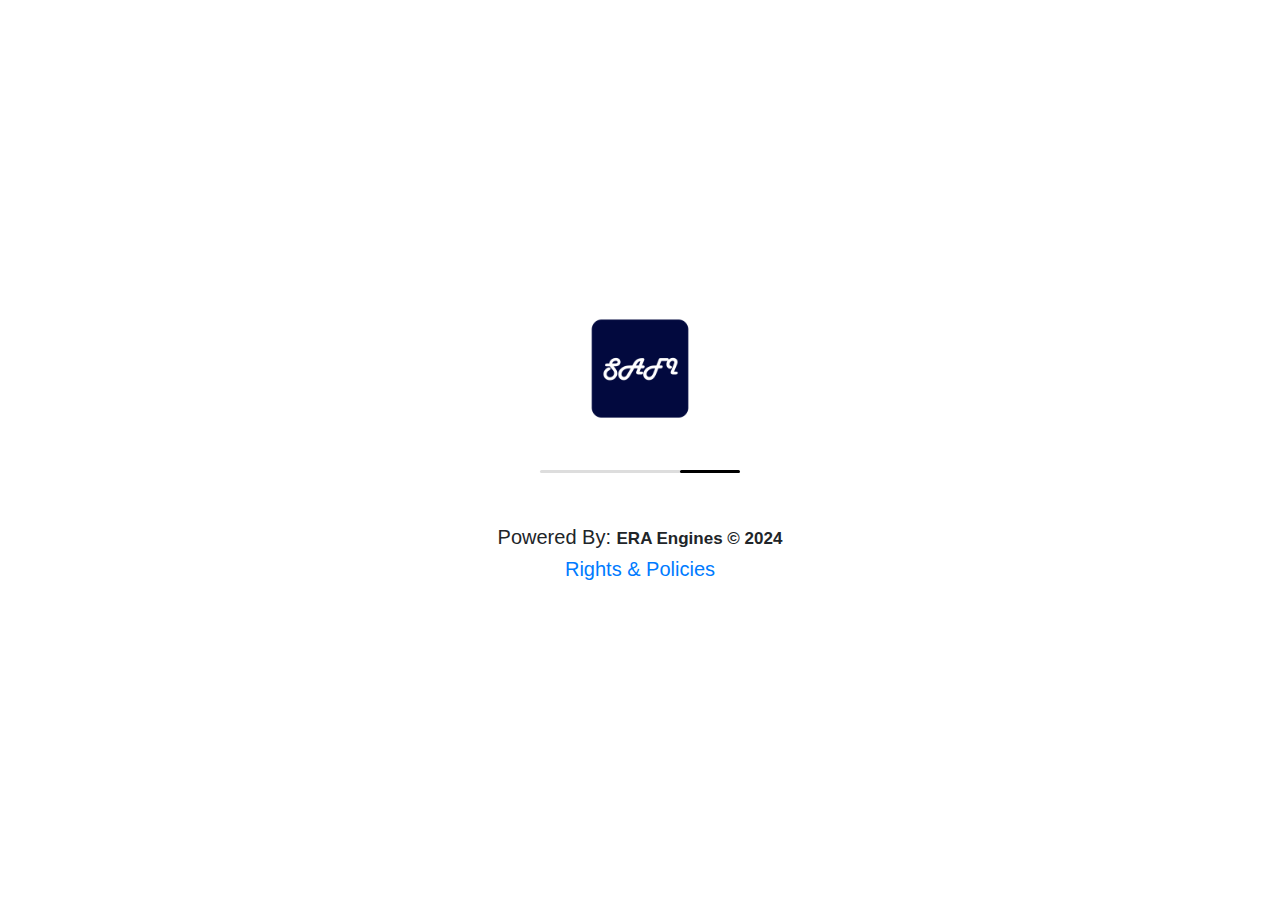
<file: index.html>
<!DOCTYPE html>
<html lang="en">

<head>
    <meta charset="UTF-8">
    <meta name="viewport" content="width=device-width, initial-scale=1.0">
    <meta name="description"
        content="Introducing SAFI software company serving tourism in Arab Republic Of Egypt (NGO) powered by &copy; ERA Engines 2024, From Egypt to the whole world, Experience Egypt Reimagined offers cutting-edge technology for unforgettable travel">
    <meta name="keywords" content="safi, toursit, egypt, safi-eg, safi tourist assistant, ai tourism, tourist egypt, tourist companies">
    <title>SAFI | From Egypt to the whole world</title>
    <link rel="icon" href="/assets/static/framedLogo.png">
    <link rel="stylesheet" href="stylesheet/loader.css">
    <link rel="stylesheet" href="stylesheet/mediaquery.css">
    <link rel="stylesheet" href="stylesheet/stylesheet.css">
    <!-- fontsMerged_CAIRO -t -googlefonts-->
    <link rel="preconnect" href="https://fonts.googleapis.com" />
    <link rel="preconnect" href="https://fonts.gstatic.com" crossorigin />
    <link href="https://fonts.googleapis.com/css2?family=Cairo:wght@200..1000&display=swap" rel="stylesheet" />
    <!-- Bootstrap CSS -->
    <link rel="stylesheet" href="https://stackpath.bootstrapcdn.com/bootstrap/4.5.2/css/bootstrap.min.css" />
    <!-- Bootstrap JS -->
    <script src="https://stackpath.bootstrapcdn.com/bootstrap/4.5.2/js/bootstrap.min.js"></script>
    <!-- Bootstrap CSS -->
    <link rel="stylesheet" href="https://stackpath.bootstrapcdn.com/bootstrap/4.5.2/css/bootstrap.min.css" />
    <!-- Bootstrap JS -->
    <script src="https://stackpath.bootstrapcdn.com/bootstrap/4.5.2/js/bootstrap.min.js"></script>
    <!-- Bowlby Font -->
    <link rel="preconnect" href="https://fonts.googleapis.com">
    <link rel="preconnect" href="https://fonts.gstatic.com" crossorigin>
    <link href="https://fonts.googleapis.com/css2?family=Bowlby+One&display=swap" rel="stylesheet">

</head>

<body>
    <div class="loader">
        <div class="pending">
            <div class="loading">
                <img src="assets/static/framedLogo.png" alt="" />
                <div id="loaderLine" class="loader-line"></div>
                <h5 style="margin: 2px 0px">
                    Powered By:
                    <strong style="font-size: 17px">ERA Engines &copy; 2024</strong>
                </h5>
                <h5 style="margin: 2px 0px"></h5>
                <h5 style="margin: 2px 0px">
                    <a href="https://safi-eg.netlify.app/privacy/policies/">Rights & Policies</a>
                </h5>
            </div>
        </div>
    </div>


    <div class="data">
        <div class="header">
            <div class="container">
                <!-- <img src="assets/static/logo__white.png" alt="" class="logo"> -->
            </div>
        </div>
        <div class="beta-version-slogan">
            BETA Live Version
        </div>
        <div class="section-onload">
            <div class="blending-layer"></div>
            <div class="landing-area">
                <div class="child-1">
                    <div class="logo-area">
                        <img src="./assets/static/logo__white.png" alt="" class="logo">
                    </div>
                    <div class="special-slogan">
                        <span>from egypt<br>to the whole world </span>
                    </div>
                </div>
                <div class="child-2">
                    <div class="mockup-area">
                        <img src="./assets/static/safi-iphone-51651dvzvz65v148srg684gvdr6584.png" alt=""
                            class="show-mockup">
                    </div>
                </div>
            </div>
        </div>
        <footer>
            <div class="container footer-container">
                <div class="footer-options" style="text-align: center;">
                    <a href="https://safi-eg.netlify.app/about">About</a>
                    <a href="https://safi-eg.netlify.app/privacy/policies">Policies</a>
                    <a href="./contact">Contact</a>
                    <a href="" class="copyrighted-slogan">&copy; 2024 SAFI Group</a>
                </div>
            </div>
        </footer>
    </div>

    <script src="js/jquery.min.js"></script>
    <script src="js/loader.js"></script>
    <script src="js/header.js"></script>
</body>

</html>
</file>
<file: stylesheet/loader.css>
.loader-line {
    width: 200px;
    height: 3px;
    position: relative;
    overflow: hidden;
    background-color: #ddd;
    margin: 50px auto;
    -webkit-border-radius: 20px;
    -moz-border-radius: 20px;
    border-radius: 20px;
}

.loader-line:before {
    content: "";
    position: absolute;
    left: 70%;
    height: 3px;
    width: 40%;
    background-color: #000000;
    -webkit-animation: lineAnim 1s linear infinite;
    -moz-animation: lineAnim 1s linear infinite;
    animation: lineAnim 1s linear infinite;
    -webkit-border-radius: 20px;
    -moz-border-radius: 20px;
    border-radius: 20px;
}

@keyframes lineAnim {
    0% {
        left: -40%;
    }

    50% {
        left: 20%;
        width: 80%;
    }

    100% {
        left: 100%;
        width: 100%;
    }
}

/*loader*/
.data {
    display: none;
}

.logo-loader {
    text-align: center;
}

.loading {
    display: flex;
    position: absolute;
    left: 50%;
    top: 50%;
    transform: translate(-50%, -50%);
    flex-direction: column;
    align-items: center;
    width: 100%;
    height: 100vh;
    justify-content: center;
    z-index: 99999;
}

.loading img {
    width: 32%;
}

@media (min-width: 700px) {
    .loading img {
        width: 18%;
    }
}

/*special devices*/
@media (min-width: 1024px) {
    .loading img {
        width: 7%;
    }
}

@media (min-width: 1200px) {}

@media (min-width: 1200px) {
    .loading img {
        width: 8%;
    }
}
</file>
<file: stylesheet/mediaquery.css>
@media only screen and (max-width: 767px) {
    .notfound .notfound-404 {
        height: 142px;
    }

    .notfound .notfound-404 h1 {
        font-size: 112px;
    }
}

@media (min-width: 500px) and (max-width: 768px) {
    .landing-area .child-2 {
        width: 70% !important;
    }
}

@media (min-width: 768px) and (max-width: 1024px) {
    .logo {
        width: 40% !important;
    }

    .landing-area .child-1 .special-slogan {
        font-family: "Bowlby One", sans-serif;
        font-size: 35px !important;
    }

    .landing-area .child-2 {
        width: 70% !important;
    }
}

/*special*/

@media (min-width: 1024px) and (max-height: 600px) {
    .logo {
        width: 20% !important;
        }

    .user-picture-area img {
        width: 190px;
        height: 190px;
    }

    .landing-area .child-1 .special-slogan {
        font-family: "Bowlby One", sans-serif;
        font-size: 25px !important;
    }

    .landing-area .child-2 {
        width: 40% !important;
    }
}

@media (min-width: 1200px) {
    .logo {
        width: 10% !important;
    }

    .user-picture-area img {
        width: 190px;
        height: 190px;
    }

    .form-sector form {
        width: 50%;
    }

    .landing-area img.logo {
        width: 25% !important;
    }

    .landing-area {
        flex-direction: row !important;
        height: 100vh;
    }

    .landing-area .child-1 {
        align-items: flex-start;
        height: 80vh;
        width: 70%;
        text-align: left !important;
    }

    .landing-area .child-1 .logo-area {
        text-align: left !important;
    }

    .landing-area .child-1 {
        align-items: flex-start !important;
    }

    .landing-area .child-1 .special-slogan {
        font-size: 50px !important;
        margin: 0px !important;
    }

    .landing-area .child-2 {
        width: 40% !important;
    }

}
</file>
<file: stylesheet/stylesheet.css>
* {
    box-sizing: border-box;
}

html {
    scroll-behavior: smooth;
}

body {
    margin: 0;
    font-family: "Cairo", sans-serif;
    font-optical-sizing: auto;
    font-style: normal;
    font-variation-settings: "slnt" 0;
}

:root {
    --main-color: #02093e;
    --transition: 0.3s all;
}

::-webkit-scrollbar {
    width: 0.3em;
    border-radius: 30px;
    transition: var(--transition);
}

::-webkit-scrollbar:hover {
    width: 0.5em;
    transition: var(--transition);
}

::-webkit-scrollbar-track {
    background-color: rgb(230, 230, 230);
    border-radius: 30px;
    transition: var(--transition);
}

::-webkit-scrollbar-thumb {
    background-color: rgb(172, 172, 172);
    border-radius: 30px;
    transition: var(--transition);
}

::-webkit-scrollbar-thumb:hover {
    background-color: rgb(94, 94, 94);
    transition: var(--transition);
}

#cdnError {
    display: none;
}

.data {
    display: none;
}

.loading {
    background: #fff !important;
}

#notfound {
    position: relative;
    height: 100vh;
}

#notfound .notfound {
    position: absolute;
    left: 50%;
    top: 50%;
    -webkit-transform: translate(-50%, -50%);
    -ms-transform: translate(-50%, -50%);
    transform: translate(-50%, -50%);
}

.notfound {
    max-width: 410px;
    width: 100%;
    text-align: center;
}

.notfound .notfound-404 {
    height: 280px;
    position: relative;
    z-index: -1;
}

.notfound .notfound-404 h1 {
    font-family: 'Montserrat', sans-serif;
    font-size: 230px;
    margin: 0px;
    font-weight: 900;
    position: absolute;
    left: 50%;
    -webkit-transform: translateX(-50%);
    -ms-transform: translateX(-50%);
    transform: translateX(-50%);
    background: url('../assets/static/northCoast_404.jpg') no-repeat center;
    background-size: cover;
    -webkit-background-clip: text;
    -moz-background-clip: text;
    -ms-background-clip: text;
    background-clip: text;
    -webkit-text-fill-color: transparent;
    background-size: cover;
    background-position: center;
}


.notfound h2 {
    font-family: 'Montserrat', sans-serif;
    color: #000;
    font-size: 24px;
    font-weight: 700;
    text-transform: uppercase;
    margin-top: 0;
}

.notfound p {
    font-family: 'Montserrat', sans-serif;
    color: #000;
    font-size: 14px;
    font-weight: 400;
    margin-bottom: 20px;
    margin-top: 0px;
}

.notfound a {
    font-family: 'Montserrat', sans-serif;
    font-size: 14px;
    text-decoration: none;
    text-transform: uppercase;
    background: var(--main-color);
    display: inline-block;
    padding: 15px 30px;
    border-radius: 40px;
    color: #fff;
    font-weight: 700;
    -webkit-box-shadow: 0px 4px 15px -5px #0046d5;
    box-shadow: 0px 4px 15px -5px #0046d5;
}


.sticky {
    opacity: 1 !important;
    position: fixed;
    top: 0;
    width: 100%;
    height: fit-content !important;
    background-color: #ffffff78 !important;
    -webkit-backdrop-filter: saturate(180%) blur(11px);
    -moz-backdrop-filter: saturate(180%) blur(11px);
    backdrop-filter: saturate(180%) blur(14px);
    z-index: 10000;
    padding: 13px;
    transition: var(--transition);
    box-shadow: 0 5px 10px rgb(0 0 0 / 20%);
}

.sticky+.content {
    padding-top: 102px;
}

footer {
    width: 100%;
    position: fixed;
    top: calc(100% - 30px);
    left: 50%;
    transform: translateX(-50%);
    height: 100px;
    backdrop-filter: blur(100px);
    background-color: #00000000;
}

.footer-container {
    display: flex;
    flex-direction: row;
    justify-content: center;
    align-items: center;
}

.footer-container a {
    margin: 0px 5px;
    color: white;
    font-size: 13px;
}

.footer-container a:hover {
    color: rgba(255, 255, 255, 0.616);
}

a.copyrighted-slogan {
    color: white;

    &:hover {
        color: rgba(255, 255, 255, 0.616);;
        text-decoration: none;
        cursor: default;
    }
}

/*end of main rules*/

/* section-onload*/

.header {
    width: 100%;
    position: relative;
    z-index: 9999;
}

.header .container {
    display: flex;
    flex-direction: row;
    align-items: center;
    justify-content: center;
}

.logo {
    width: 50%;
    margin-top: 15px;
}

.section-onload {
    position: absolute;
    top: 0;
    background: url(./../assets/static/Marina-photo.jpeg);
    background-size: cover;
    background-position: top;
    background-repeat: no-repeat;
    width: 100%;
    height: 100vh;

}

.blending-layer {
    width: 100%;
    height: 100vh;
    transition: all 500ms ease-in-out;
    animation: darkenBackground 3s both;
}

@keyframes darkenBackground {
    from {
        background-color: black;
        opacity: 0%;
    }

    to {
        background-color: black;
        opacity: 55%;
    }
}

.landing-area {
    position: absolute;
    top: 0;
    margin: 0% 10%;
    display: flex;
    align-items: center;
    flex-direction: column;
    height: 100vh;
    overflow: hidden;
}

.landing-area .child-1 {
    display: flex;
    flex-direction: column;
    justify-content: space-between;
    align-items: center;
    height: 80vh;
    width: 100%;
    text-align: center;
}

.landing-area .child-1 .special-slogan {
    font-family: "Bowlby One", sans-serif;
    font-size: 35px;
    color: white;
    font-weight: normal;
    text-transform: uppercase;
    margin: 15px 0px;
    animation: vibrAnimate2 2s linear 0s 1 normal both;
}

.landing-area .child-2 {
    width: 110%;
}

.landing-area .child-2 img {
    width: 100%;
    padding: 15px;
    animation: vibrAnimate 3s linear 0s infinite normal both;
}

@keyframes vibrAnimate {
    0% {
        transform: translate(0);
    }

    20% {
        transform: translate(2px, -2px);
    }

    40% {
        transform: translate(2px, 2px);
    }

    60% {
        transform: translate(-2px, 2px);
    }

    80% {
        transform: translate(-2px, -2px);
    }

    100% {
        transform: translate(0);
    }
}

@keyframes vibrAnimate2 {
    0% {
        animation-timing-function: ease-in;
        opacity: 0;
        transform: translateX(-250px);
    }

    38% {
        animation-timing-function: ease-out;
        opacity: 1;
        transform: translateX(0);
    }

    55% {
        animation-timing-function: ease-in;
        transform: translateX(-68px);
    }

    72% {
        animation-timing-function: ease-out;
        transform: translateX(0);
    }

    81% {
        animation-timing-function: ease-in;
        transform: translateX(-28px);
    }

    90% {
        animation-timing-function: ease-out;
        transform: translateX(0);
    }

    95% {
        animation-timing-function: ease-in;
        transform: translateX(-8px);
    }

    100% {
        animation-timing-function: ease-out;
        transform: translateX(0);
    }
}

/* contact page */

.background-area {
    background-color: #02093e;
    width: 100%;
    height: 100vh;
    position: fixed;
    z-index: 0;
}

.contact-field {
    position: relative;
}

.contact-field .parent .container{
    display: flex;
    flex-direction: column;
    justify-content: center;
    align-items: center;
    margin-left: auto;
    margin-right: auto;
    padding-left: 15px;
    padding-right: 15px;
}

.contact-field .parent .container{
    color: white;
}

.contact-field .parent .container .child-1 {
    width: 100%;
    display: flex;
    flex-direction: column;
    justify-content: space-evenly;
    align-items: center;
}

.contact-field .parent .container .child-1 h1{
    font-weight: bold;
    text-align: center;
    font-size: 50px;
    margin: 0;
}

.contact-field .parent .container .child-1 p{
    font-weight: normal;
    text-align: center;
    color: lightgray;
    margin: 0 0px 20px 0px;
}

.contact-field .parent .container .child-1 .contact-methods .cnct-us {
    display: flex;
    align-items: center;
    margin: 20px 0px;
    font-size: 19px;
}

.contact-field .parent .container .child-1 .contact-methods .cnct-us i {
    font-size: 1.5em;
    color: #0c75ff;
    margin-right: 25px;
}

.contact-field .parent .container .child-1 .contact-methods .cnct-us a {
    text-decoration: none;
    color: white;
    transition: var(--transition);
    font-size: 1em;
}

.contact-field .parent .container .child-1 .contact-methods .cnct-us:hover a {
    color: rgba(255, 255, 255, 0.616);
    transition: var(--transition);
}

.social-media-platforms {
    display: flex;
    flex-direction: row;
    margin: 25px 0px;
}

.social-media-platforms .social-media-handler a {
    font-size: 25px;
    margin: 0px 10px;
    color: white;
    transition: var(--transition);
}

.social-media-platforms .social-media-handler i {
    font-size: 25px;
    margin: 0px 10px;
    color: white;
    padding: 15px 20px;
    transition: var(--transition);
}

.social-media-platforms .social-media-handler a:hover i{
    background-color: #0c75ff;
    border-radius: 1270px;
    transition: var(--transition);
}

.contact-field .parent .container .child-2 {
    width: 90%;
}

.contact-field .parent .container .child-2 .mail-box{
    background-color: white;
    padding: 50px 30px;
    border-radius: 7px;
    margin-bottom: 15px;
}

.contact-field .parent .container .child-2 form{
    display: flex;
    flex: auto;
    flex-direction: column;
    align-items: center;
    width: 100%;
}

.contact-field .parent .container .child-2 form label{
    font-size: 17px;
    margin: 10px 12px;
    text-transform: capitalize;
    color: #004d91;
    letter-spacing: 1px;
    font-weight: bold;
    width: 90%;
}

.contact-field .parent .container .child-2 input:not([type = submit]), textarea {
    font-size: 1em;
    padding: 15px;
    border-radius: 10px;
    border-color: #f7f7f785;
    color: #004d91;
    border-inline-width: 1px;
    border-style: solid;
    border-width: 2px;
    width: 100%;
    background-color: #ececec66;
    -webkit-transition: 0.5s;
    transition: 0.5s;
    background-repeat: no-repeat;
    background-size: 18px;
    background-position: 10px 50%;
    padding-left: 25px;
    &:focus {
        border-color: #0c75ff;
        outline-color: #0c75ff;
        box-shadow: 0.6em 0.6em 1.2em #d2dce9, -0.5em -0.5em 1em #fff;
    }
}

.contact-field .parent .container .child-2 #messageContent {
    height: 160px;
    resize: none;
}

.contact-field .parent .container .child-2 .send-button {
    margin: 25px 0px;
    background-color: #0c75ff;
    border: none;
    color: white;
    padding: 15px;
    width: 40%;
    border-radius: 50px;
    text-align: center;
    text-transform: capitalize;
    transition: var(--transition);
    float: right;
    font-size: 15px;
        font-weight: bold;
    &:hover {
        cursor: pointer;
    background-color: #3c90fd;
    transition: var(--transition);
    }
}

.maps-embed {
    display: none;
    cursor: pointer;
}

.active {
    display: block !important;
    cursor: pointer;
}

/* contact page end */
</file>
